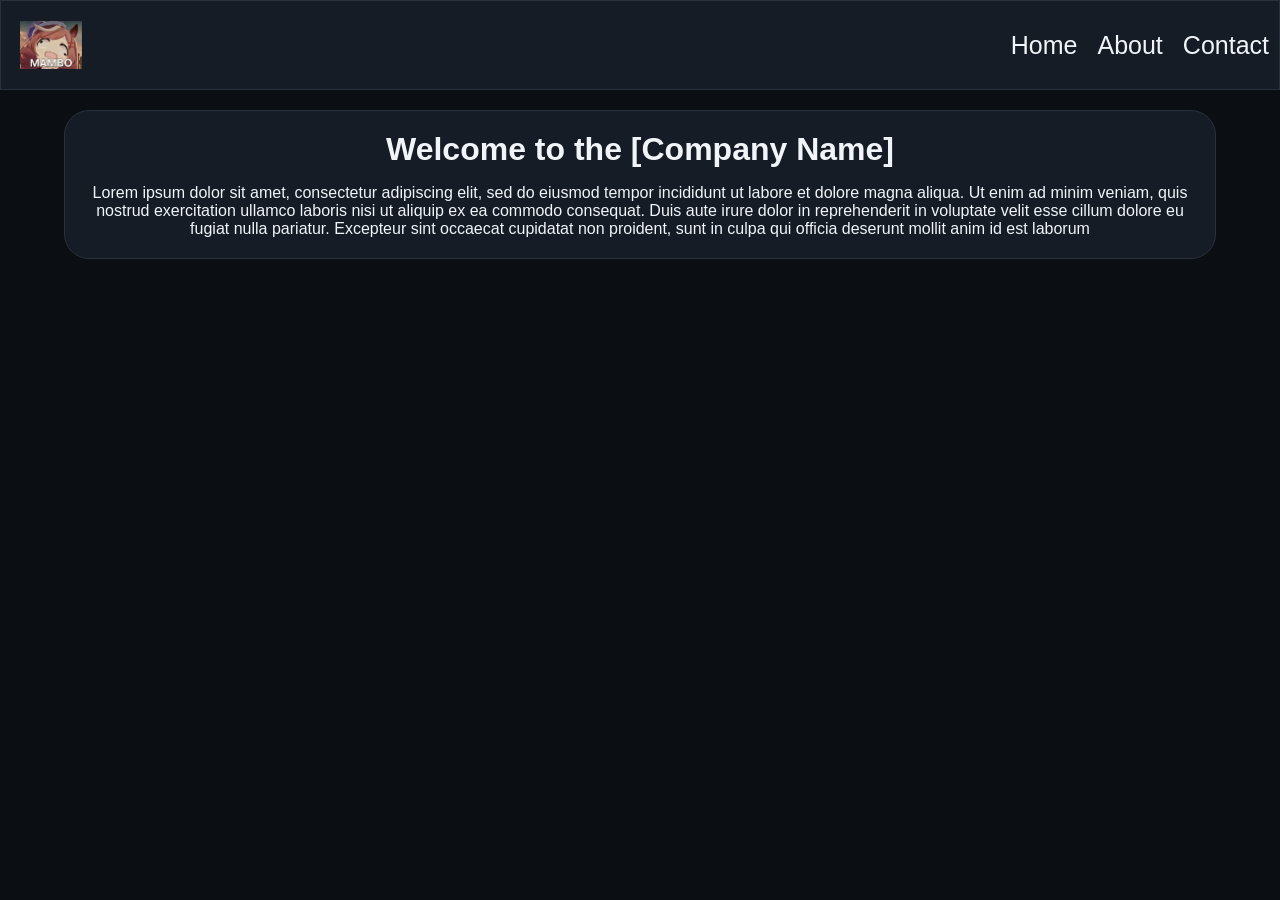
<file: index.html>
<!DOCTYPE html>
<html lang="en">

<head>
    <meta charset="UTF-8">
    <meta name="viewport" content="width=device-width, initial-scale=1.0">
    <title>[Company Name]</title>
    <link rel="stylesheet" href="css/style.css">
</head>
<body>
<header class="header-bar">
    <div class="logo">
      <img src="assets/mambo-meme.png" alt="My Logo">
    </div>

    <nav class="navbar">
      <ul class="nav-links">
        <li><a href="index.html">Home</a></li>
        <li><a href="about.html">About</a></li>
        <li><a href="contacts.html">Contact</a></li>
      </ul>
    </nav>
</header>

<main class="Intro">
    <h1>Welcome to the [Company Name]</h1>
    
    <p>Lorem ipsum dolor sit amet, consectetur adipiscing elit, 
        sed do eiusmod tempor incididunt ut labore et dolore magna aliqua.
        Ut enim ad minim veniam, quis nostrud exercitation ullamco laboris 
        nisi ut aliquip ex ea commodo consequat. Duis aute irure dolor in 
        reprehenderit in voluptate velit esse cillum dolore eu fugiat nulla 
        pariatur. Excepteur sint occaecat cupidatat non proident, sunt in culpa 
        qui officia deserunt mollit anim id est laborum</p>
</main>
</body>
</html>
</file>
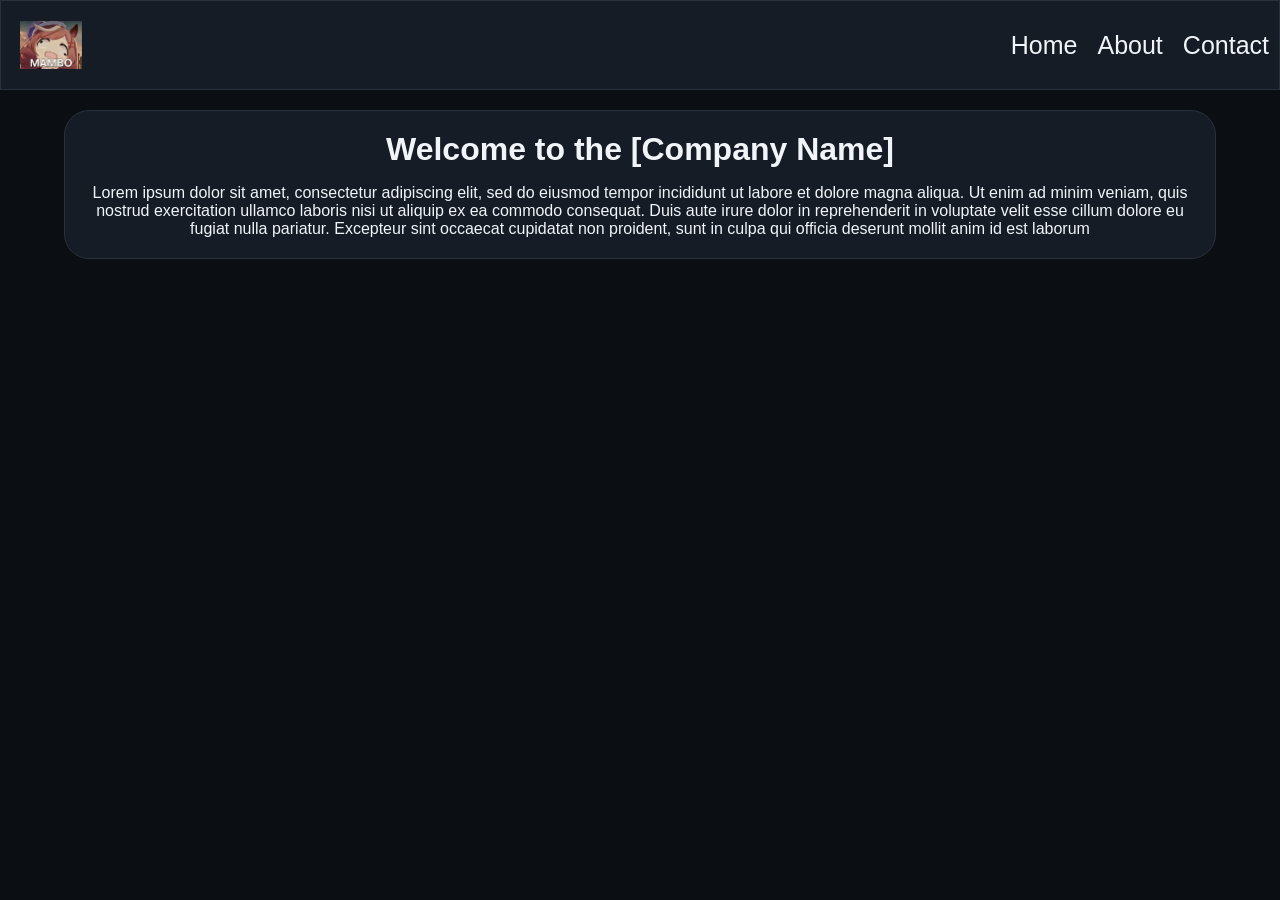
<file: webpage/index.html>
<!DOCTYPE html>
<html lang ='en'>

<head>
    <meta charset="UTF-8">
    <meta name="viewport" content="width=device-width, initial-scale=1.0">
    <title>[Company Name]</title>
    <link rel="stylesheet" href="css/style.css">
</head>

<header class="header-bar">
    <div class="logo">
      <img src="assets/mambo-meme.png" alt="My Logo">
    </div>

    <nav class="navbar">
      <ul class="nav-links">
        <li><a href="index.html">Home</a></li>
        <li><a href="about.html">About</a></li>
        <li><a href="contacts.html">Contact</a></li>
      </ul>
    </nav>
</header>

<div class="Intro">
    <h1>Welcome to the [Company Name]</h1>
    
    <p>Lorem ipsum dolor sit amet, consectetur adipiscing elit, 
        sed do eiusmod tempor incididunt ut labore et dolore magna aliqua.
        Ut enim ad minim veniam, quis nostrud exercitation ullamco laboris 
        nisi ut aliquip ex ea commodo consequat. Duis aute irure dolor in 
        reprehenderit in voluptate velit esse cillum dolore eu fugiat nulla 
        pariatur. Excepteur sint occaecat cupidatat non proident, sunt in culpa 
        qui officia deserunt mollit anim id est laborum</p>
</div>

</html>
</file>
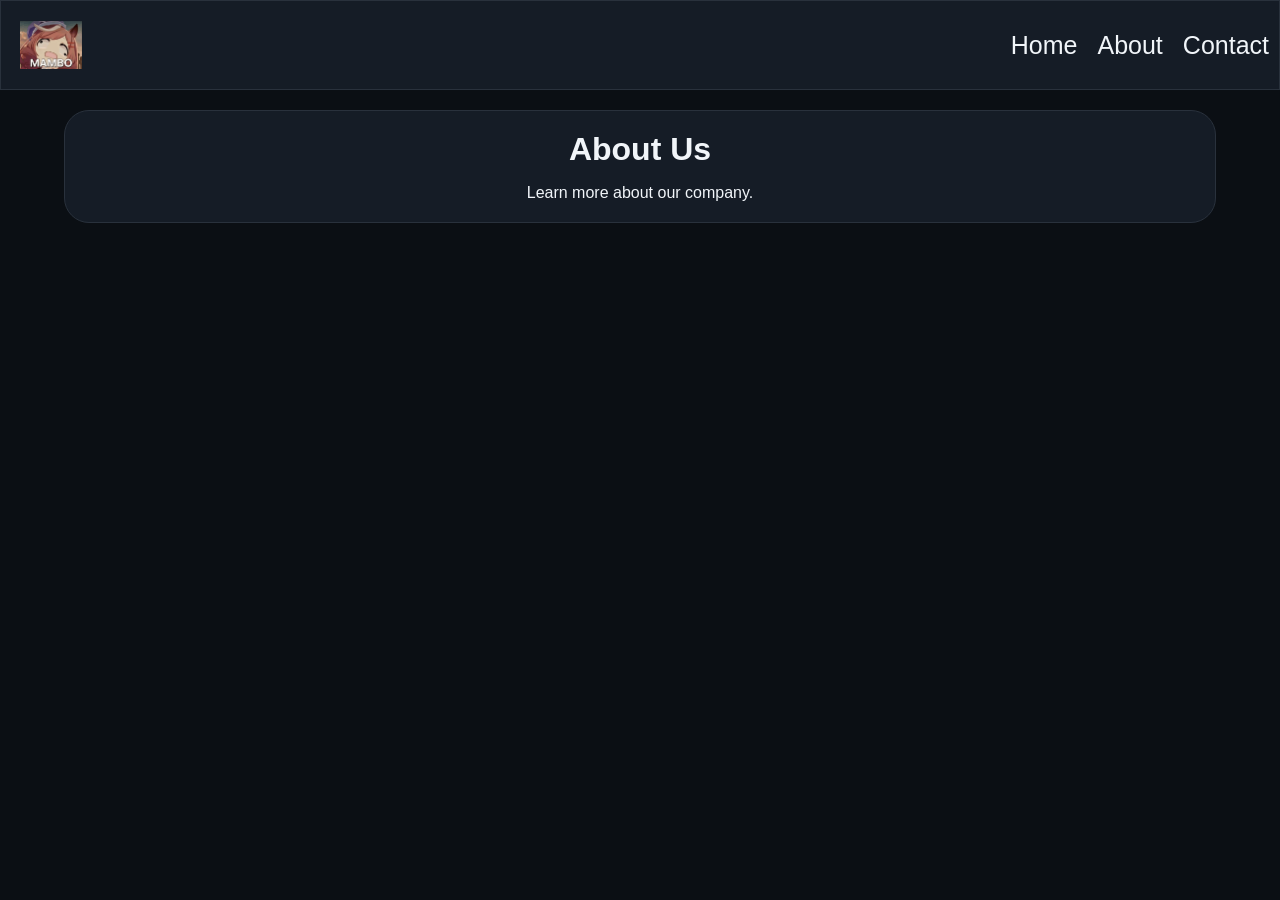
<file: about.html>
<!DOCTYPE html>
<html lang="en">
<head>
	<meta charset="UTF-8">
	<meta name="viewport" content="width=device-width, initial-scale=1.0">
	<title>About | Company Name</title>
	<link rel="stylesheet" href="css/style.css">
</head>
<body>
	<header class="header-bar">
		<div class="logo">
			<img src="assets/mambo-meme.png" alt="Company logo">
		</div>
		<nav class="navbar">
			<ul class="nav-links">
				<li><a href="index.html">Home</a></li>
				<li><a href="about.html">About</a></li>
				<li><a href="contacts.html">Contact</a></li>
			</ul>
		</nav>
	</header>
	<main class="Intro">
		<h1>About Us</h1>
		<p>Learn more about our company.</p>
	</main>
</body>
</html>
</file>
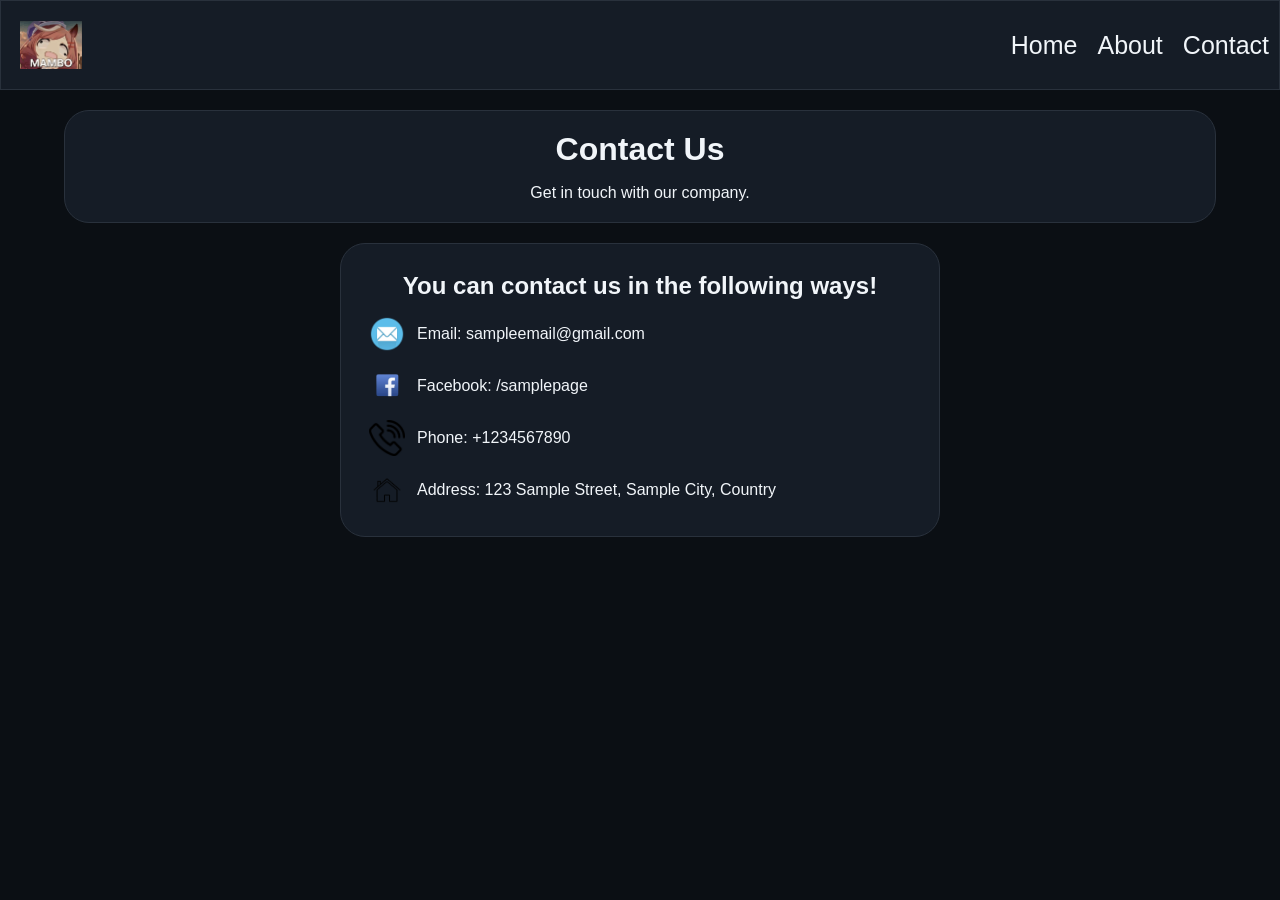
<file: contacts.html>
<!DOCTYPE html>
<html lang="en">
<head>
	<meta charset="UTF-8">
	<meta name="viewport" content="width=device-width, initial-scale=1.0">
	<title>Contact | Company Name</title>
	<link rel="stylesheet" href="css/style.css">
</head>
<body>
	<header class="header-bar">
		<div class="logo">
			<img src="assets/mambo-meme.png" alt="Company logo">
		</div>
		<nav class="navbar">
			<ul class="nav-links">
				<li><a href="index.html">Home</a></li>
				<li><a href="about.html">About</a></li>
				<li><a href="contacts.html">Contact</a></li>
			</ul>
		</nav>
	</header>

	<main class="Intro">
		<h1>Contact Us</h1>
		<p>Get in touch with our company.</p>
	</main>


    <main class="contacts-placeholder">
        <h2>You can contact us in the following ways!</h2>
		<div class="contact-item">
			<img src="assets/mail-1454731_640.png" alt="">
			<p>Email: sampleemail@gmail.com</p>
		</div>
		<div class="contact-item">
			<img src="assets/images-Photoroom.png" alt="">
			<p>Facebook: /samplepage</p>
		</div>
		<div class="contact-item">
			<img src="assets/phone-Photoroom.png" alt="">
			<p>Phone: +1234567890</p>
		</div>
		<div class="contact-item">
			<img src="assets/house-Photoroom.png" alt="">
			<p>Address: 123 Sample Street, Sample City, Country</p>
		</div>
    </main>
</body>
</html>
</file>
<file: css/style.css>
* {
  margin: 0;
  padding: 0;
  box-sizing: border-box;
  font-family: sans-serif;
}

.header-bar {
  display: flex;
  justify-content: space-between; 
  align-items: center;           
  background-color: #151C26;       
  padding: 20px 10px;            
  position: sticky;               
  top: 0;
  z-index: 100;
  border: 1px solid #29313C;
}

.logo a {
  font-size: 24px;
  font-weight: bold;
  color: #fff;
  text-decoration: none;
}

.logo {
  flex: 0 0 80px;
}

.nav-links {
  list-style: none;              
  display: flex;                 
}

.nav-links li {
  margin-left: 20px;
}

.nav-links a {
  color: #F1F5F9;
  text-decoration: none;
  font-size: 25px;
  transition: color 0.3s ease;  
}

.nav-links a:hover {
  color: #78A9FF;                 
}

img {
  display: block;
  max-width: 100%;
  height: auto;
}

.logo img {
  width: 80px;
  height: 48px;
  object-fit: contain;
  flex: 0 0 80px;
}


.Intro {
  display: flex;
  flex-direction: column;
  align-items: center;
  text-align: center;
  gap: 16px;

  max-width: 90%;
  margin: 20px auto 0;
  padding: 20px;
  background-color: #151C26;
  border-radius: 25px;
  color: #F1F5F9;
  border: 1px solid #29313C;
}

div.p{
    display: flex;
    align-items:center;
}

body{
    background-color: #0B0F14
}

.contacts-placeholder {
  display: flex;
  flex-direction: column;
  gap: 16px;

  width: 90%;
  max-width: 600px;
  margin: 20px auto 0;
  padding: 28px;
  background-color: #151C26;
  border-radius: 25px;
  color: #F1F5F9;
  border: 1px solid #29313C;
}

.contacts-placeholder h2 {
  text-align: center;
}

.contact-item {
  display: flex;
  align-items: center;
  gap: 12px;
}

.contact-item img {
  flex: 0 0 36px;
  width: 36px;
  height: 36px;
  object-fit: contain;
}

.contact-item p {
  min-width: 0;
  overflow-wrap: anywhere;
}
</file>
<file: webpage/css/style.css>
* {
  margin: 0;
  padding: 0;
  box-sizing: border-box;
  font-family: sans-serif;
}

.header-bar {
  display: flex;
  justify-content: space-between; 
  align-items: center;           
  background-color: #151C26;       
  padding: 20px 10px;            
  position: sticky;               
  top: 0;
  z-index: 100;
  border: 1px solid #29313C;
}

.logo a {
  font-size: 24px;
  font-weight: bold;
  color: #fff;
  text-decoration: none;
}

.logo {
  flex: 0 0 80px;
}

.nav-links {
  list-style: none;              
  display: flex;                 
}

.nav-links li {
  margin-left: 20px;
}

.nav-links a {
  color: #F1F5F9;
  text-decoration: none;
  font-size: 25px;
  transition: color 0.3s ease;  
}

.nav-links a:hover {
  color: #78A9FF;                 
}

img {
  display: block;
  max-width: 100%;
  height: auto;
}

.logo img {
  width: 80px;
  height: 48px;
  object-fit: contain;
  flex: 0 0 80px;
}


.Intro {
  display: flex;
  flex-direction: column;
  align-items: center;
  text-align: center;
  gap: 16px;

  max-width: 90%;
  margin: 20px auto 0;
  padding: 20px;
  background-color: #151C26;
  border-radius: 25px;
  color: #F1F5F9;
  border: 1px solid #29313C;
}

div.p{
    display: flex;
    align-items:center;
}

body{
    background-color: #0B0F14
}

.contacts-placeholder {
  display: flex;
  flex-direction: column;
  gap: 16px;

  width: 90%;
  max-width: 600px;
  margin: 20px auto 0;
  padding: 28px;
  background-color: #151C26;
  border-radius: 25px;
  color: #F1F5F9;
  border: 1px solid #29313C;
}

.contacts-placeholder h2 {
  text-align: center;
}

.contact-item {
  display: flex;
  align-items: center;
  gap: 12px;
}

.contact-item img {
  flex: 0 0 36px;
  width: 36px;
  height: 36px;
  object-fit: contain;
}

.contact-item p {
  min-width: 0;
  overflow-wrap: anywhere;
}
</file>
